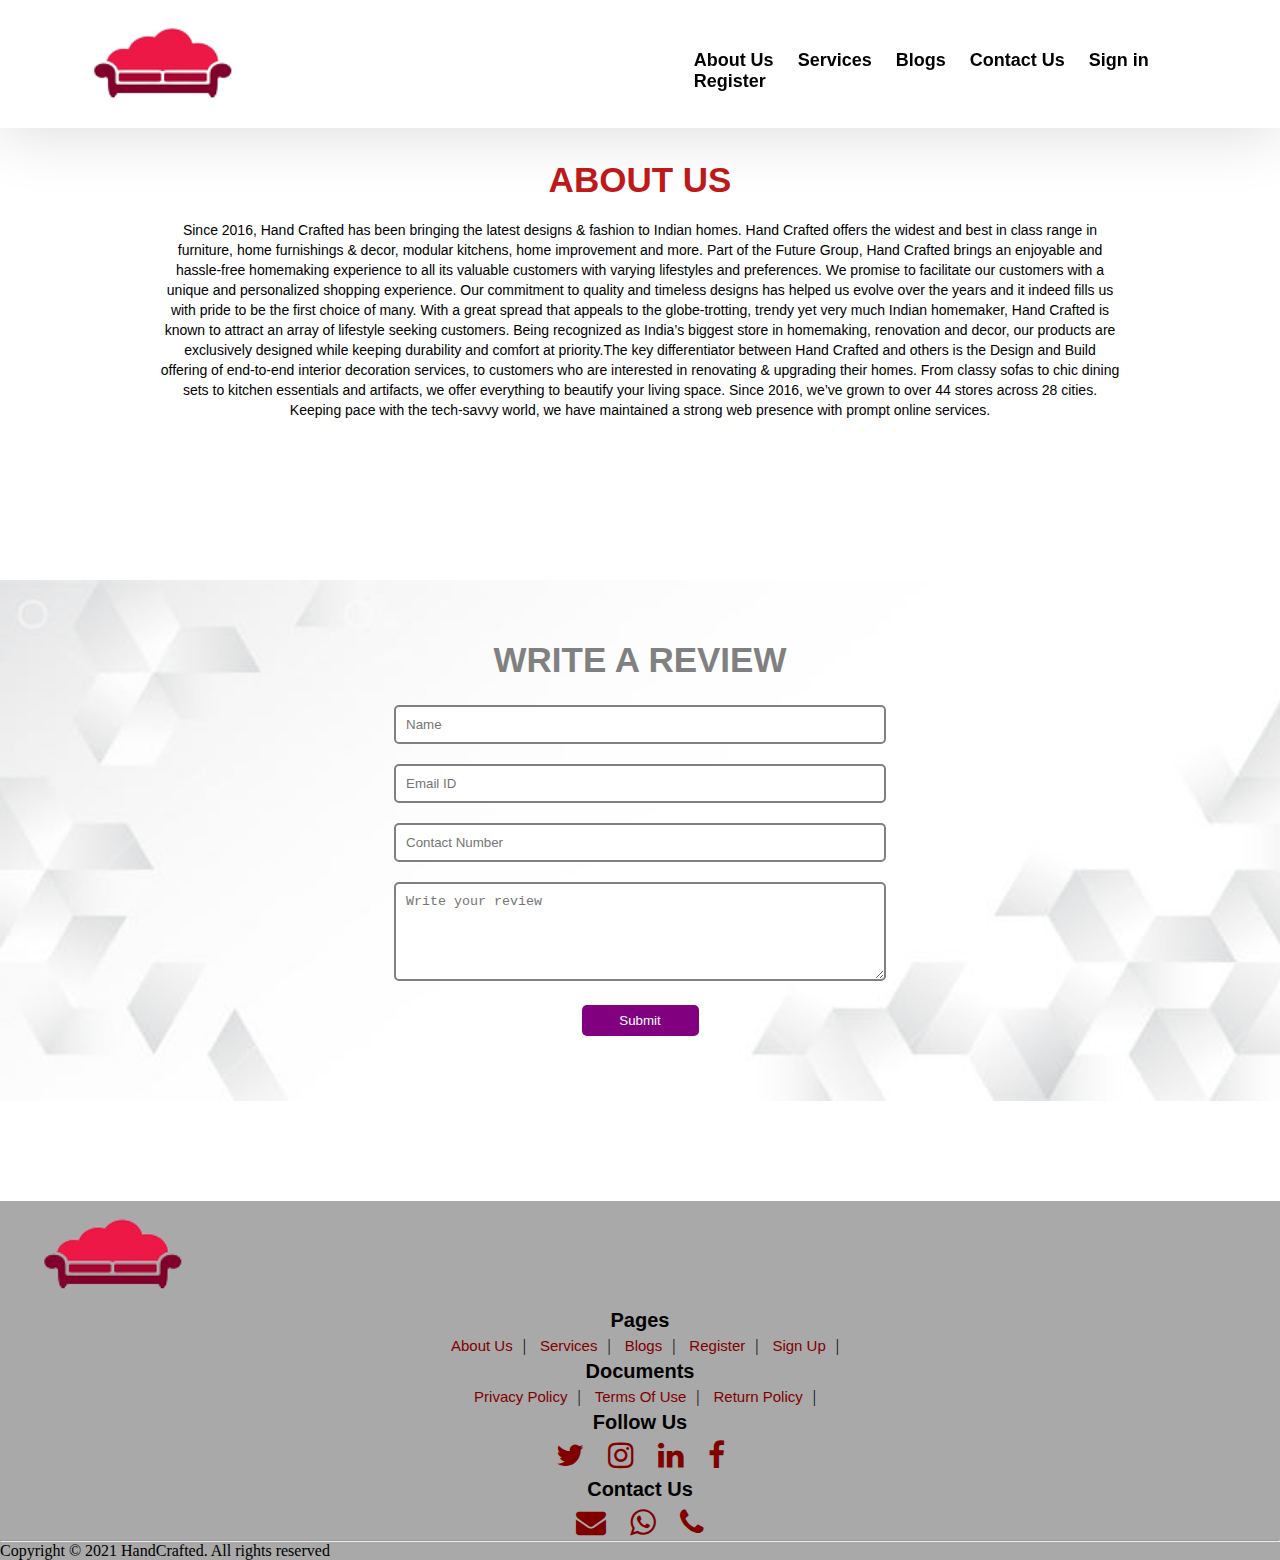
<file: about.html>
<!DOCTYPE html>
<html lang="en">
<head>
    <meta charset="UTF-8">
    <meta http-equiv="X-UA-Compatible" content="IE=edge">
    <meta name="viewport" content="width=device-width, initial-scale=1.0">
    <title>About Us</title>
    <link rel="stylesheet" type="text/css" href="style.css">
    <link rel="stylesheet" type="text/css" href="https://stackpath.bootstrapcdn.com/font-awesome/4.7.0/css/font-awesome.min.css">
</head>
<body>
    <nav class="nav nav_top">
        <div class="logo">
            <a href="index.html"><img src="logo.png.png" alt="1Stop" width="200px"></a>
        </div>
        <div class="nav_side">
            <a href="about.html">About Us</a>
            <a href="service.html">Services</a>
            <a href="blog.html">Blogs</a>
            <a href="contact.html">Contact Us</a>
            <a href="signin.html">Sign in</a>        
            <a href="register.html">Register</a>               <!-- if you leave href empty or '#' then it will stay there -->

        </div>
    </nav>
    <div class="about_us">
        <h2>About Us</h2>
        <div class="about_content">
            <p>Since 2016, Hand Crafted has been bringing the latest designs & fashion to Indian homes. Hand Crafted offers the widest and best in class range in furniture, home furnishings & decor, modular kitchens, home improvement and more. 
                Part of the Future Group, Hand Crafted brings an enjoyable and hassle-free homemaking experience to all its valuable customers with varying lifestyles and preferences. We promise to facilitate our customers with a unique and 
                personalized shopping experience. Our commitment to quality and timeless designs has helped us evolve over the years and it indeed fills us with pride to be the first choice of many.
                With a great spread that appeals to the globe-trotting, trendy yet very much Indian homemaker, Hand Crafted is known to attract an array of lifestyle seeking customers. Being recognized as India’s biggest store in homemaking, 
                renovation and decor, our products are exclusively designed while keeping durability and comfort at priority.The key differentiator between Hand Crafted and others is the Design and Build offering of end-to-end interior decoration 
                services, to customers who are interested in renovating & upgrading their homes.
                From classy sofas to chic dining sets to kitchen essentials and artifacts, we offer everything to beautify your living space. Since 2016, we’ve grown to over 44 stores across 28 cities. Keeping pace with the tech-savvy world, 
                we have maintained a strong web presence with prompt online services.</p>
        </div>
        
    </div>
    <div class="feed">
        <h2>Write a Review</h2>
        <div class="feed_form">
            <form name="submit-googlesheet" method="post">
                <input type="text" name="Name" placeholder="Name"><br>
                <input type="email" name="Email" placeholder="Email ID"><br>
                <input type="number" name="Number" placeholder="Contact Number"><br>
                <textarea rows="5" cols="7" name="Review" placeholder="Write your review"></textarea><br>
                <button type="submit">Submit</button>

            </form>
        </div>
    </div>
    <footer>
        <div class="logo">
            <a href="index.html"><img src="logo.png.png" alt="1Stop" width="200px"></a>
        </div>
        <div class="pages">
            <h3>Pages</h3>
            <a href="">About Us</a>|
            <a href="">Services</a>|
            <a href="">Blogs</a>|
            <a href="">Register</a>|
            <a href="">Sign Up</a>|
        </div>
        <div class="doc">
            <h3>Documents</h3>
            <a href="">Privacy Policy</a>|
            <a href="">Terms Of Use</a>|
            <a href="">Return Policy</a>|
        </div>
        <div class="social">
            <h3>Follow Us</h3>
            <a href="https://twitter.com/" target="_black"><i class="fa fa-twitter" aria-hidden="true"></i></a>
            <a href="https://www.instagram.com/" target="_black"><i class="fa fa-instagram" aria-hidden="true"></i></a>
            <a href="https://www.linkedin.com/company/" target="_black"><i class="fa fa-linkedin" aria-hidden="true"></i></a>
            <a href="https://www.facebook.com/" target="_black"><i class="fa fa-facebook" aria-hidden="true"></i></a>
        </div>
        <div class="contact">
            <h3>Contact Us</h3>
            <a href="mailto: nishivitalkar171@gmail.com" target="_black"><i class="fa fa-envelope" aria-hidden="true"></i></a>
            <a href="https://api.Whatsapp.com/send?phone=919876543210"><i class="fa fa-whatsapp" aria-hidden="true"></i></a>
            <a href="tel: +919876543210"><i class="fa fa-phone" aria-hidden="true"></i></a>
        </div>
        <hr>
        <p>Copyright &copy; 2021 HandCrafted. All rights reserved</p>
    </footer>
    <!-- jQuery (necessary for Bootstrap's JavaScript plugins) -->
<script src="https://code.jquery.com/jquery-1.12.4.min.js" integrity="sha384-nvAa0+6Qg9clwYCGGPpDQLVpLNn0fRaROjHqs13t4Ggj3Ez50XnGQqc/r8MhnRDZ" crossorigin="anonymous"></script>    
<!-- Latest compiled and minified JavaScript -->
<script src="https://stackpath.bootstrapcdn.com/bootstrap/3.4.1/js/bootstrap.min.js" integrity="sha384-aJ21OjlMXNL5UyIl/XNwTMqvzeRMZH2w8c5cRVpzpU8Y5bApTppSuUkhZXN0VxHd" crossorigin="anonymous"></script>    
<script type="text/javascript">
    const scriptURL = 'https://script.google.com/macros/s/AKfycbyg1J-l9UeNMuNPXFY_o4uhpZoklZ-MwUDikd-ipgzH1aN4aTgK_vwEYLWlDzxQIYg/exec'
    const form = document.forms['submit-googlesheet']

    form.addEventListener('submit',e => {
        e.preventDefault()
        fetch(scriptURL, { method: 'POST', body: new FormData(form)})
        .then(response => alert("Thanks for Contacting us...! We Will Contact You Soon..."))
        .catch(error => console.error('Error!', error.message))
    })
</script>
    
</body>
</html>
</file>
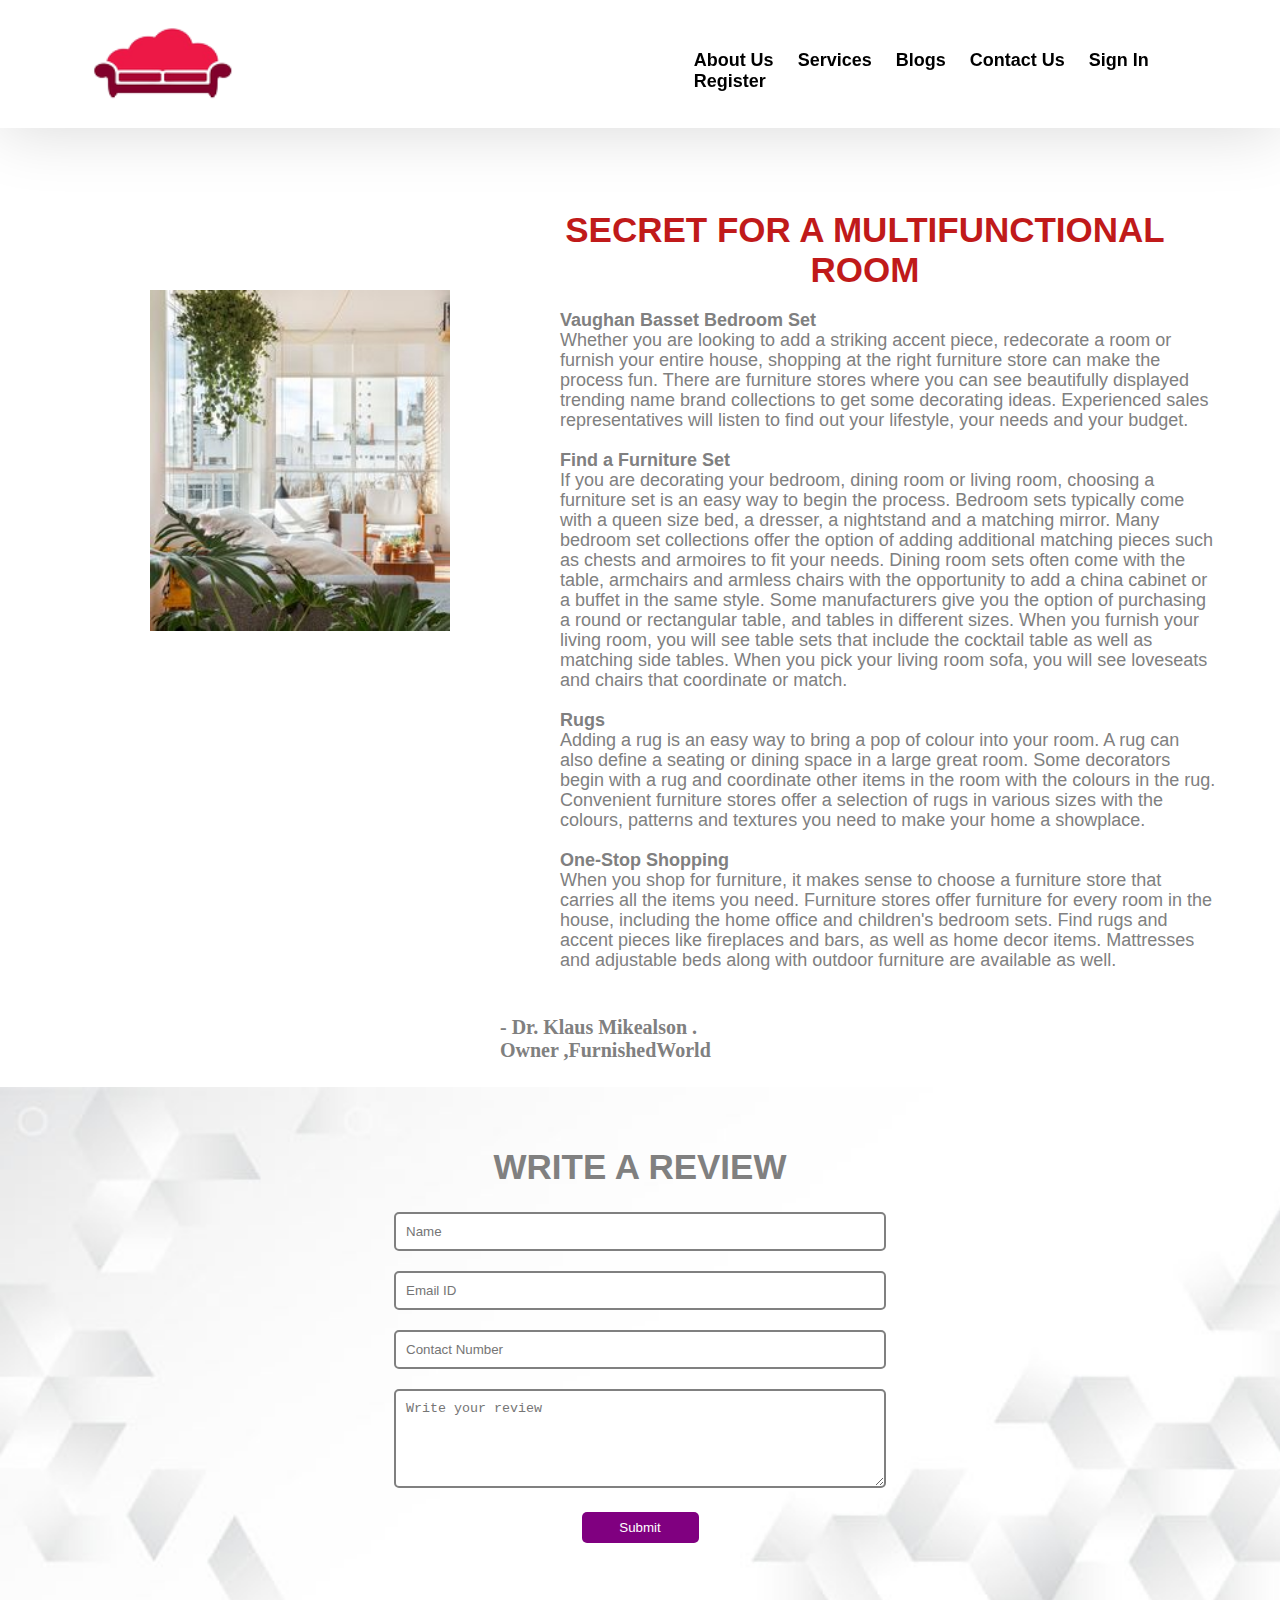
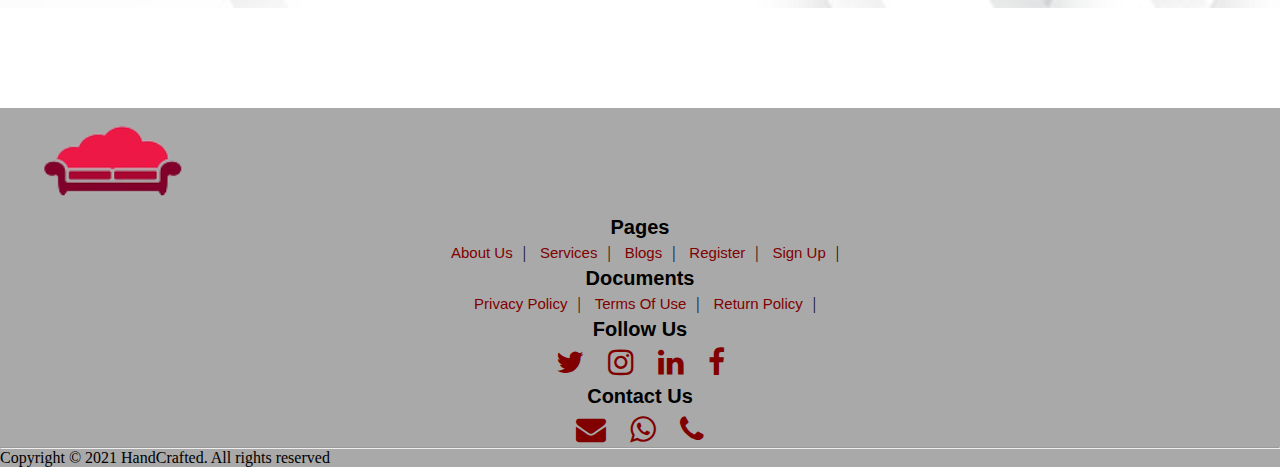
<file: blog.html>
<!DOCTYPE html>
<html lang="en">
<head>
    <meta charset="UTF-8">
    <meta http-equiv="X-UA-Compatible" content="IE=edge">
    <meta name="viewport" content="width=device-width, initial-scale=1.0">
    <title>Blogs</title>
    <link rel="stylesheet" type="text/css" href="style.css">
    <link rel="stylesheet" type="text/css" href="https://stackpath.bootstrapcdn.com/font-awesome/4.7.0/css/font-awesome.min.css">
</head>
<body>
    <nav class="nav nav_top">
        <div class="logo">
            <a href="index.html"><img src="logo.png.png" alt="1Stop" width="200px"></a>
        </div>
        <div class="nav_side">
            <a href="about.html">About Us</a>
            <a href="service.html">Services</a>
            <a href="blog.html">Blogs</a>
            <a href="contact.html">Contact Us</a>
            <a href="signin.html">Sign In</a>  
            <a href="register.html">Register</a>                   <!-- if you leave href empty or '#' then it will stay there -->

        </div>
    </nav>
<div class="blog_container">
    <div class="blog_img">
        <img src="blog.jpeg" alt="">
    </div>
    <div class="blog_content">
        <h2> Secret for a Multifunctional Room</h2>
        <p> <b>Vaughan Basset Bedroom Set</b> <br>
            Whether you are looking to add a striking accent piece, redecorate a room or furnish your entire house, shopping at the right furniture store can make the process fun. There are furniture stores where you can see beautifully 
            displayed trending name brand collections to get some decorating ideas. Experienced sales representatives will listen to find out your lifestyle, your needs and your budget. 
            </p>
            <p><b>Find a Furniture Set</b><br>
                If you are decorating your bedroom, dining room or living room, choosing a furniture set is an easy way to begin the process. Bedroom sets typically come with a queen size bed, a dresser, a nightstand and a matching mirror. 
            Many bedroom set collections offer the option of adding additional matching pieces such as chests and armoires to fit your needs. Dining room sets often come with the table, armchairs and armless chairs with the opportunity 
            to add a china cabinet or a buffet in the same style. Some manufacturers give you the option of purchasing a round or rectangular table, and tables in different sizes.
            When you furnish your living room, you will see table sets that include the cocktail table as well as matching side tables. When you pick your living room sofa, you will see loveseats and chairs that coordinate or match. </p>
            <p><b> Rugs </b><br>
                Adding a rug is an easy way to bring a pop of colour into your room. A rug can also define a seating or dining space in a large great room. Some decorators begin with a rug and coordinate other items in the room with the colours in the 
                rug. Convenient furniture stores offer a selection of rugs in various sizes with the colours, patterns and textures you need to make your home a showplace.</p>
                <p><b> One-Stop Shopping </b><br>
                    When you shop for furniture, it makes sense to choose a furniture store that carries all the items you need. Furniture stores  offer furniture for every room in the house, including the home office and children's bedroom sets. Find 
                    rugs and accent pieces like fireplaces and bars, as well as home decor items. Mattresses and adjustable beds along with outdoor furniture are available as well.</p>
                    <br><br>
                    <span class="byname"><b>- Dr. Klaus Mikealson .<br>Owner ,FurnishedWorld  </b></span>
    </div>
</div>

    <div class="feed">
        <h2>Write a Review</h2>
        <div class="feed_form">
            <form name="submit-googlesheet" method="post">
                <input type="text" name="Name" placeholder="Name"><br>
                <input type="email" name="Email" placeholder="Email ID"><br>
                <input type="number" name="Number" placeholder="Contact Number"><br>
                <textarea rows="5" cols="7" name="Review" placeholder="Write your review"></textarea><br>
                <button type="submit">Submit</button>

            </form>
        </div>
    </div>
    <footer>
    <div class="logo">
        <a href="index.html"><img src="logo.png.png" alt="1Stop" width="200px"></a>
    </div>
    <div class="pages">
        <h3>Pages</h3>
        <a href="">About Us</a>|
        <a href="">Services</a>|
        <a href="">Blogs</a>|
        <a href="">Register</a>|
        <a href="">Sign Up</a>|
    </div>
    <div class="doc">
        <h3>Documents</h3>
        <a href="">Privacy Policy</a>|
        <a href="">Terms Of Use</a>|
        <a href="">Return Policy</a>|
    </div>
    <div class="social">
        <h3>Follow Us</h3>
        <a href="https://twitter.com/" target="_black"><i class="fa fa-twitter" aria-hidden="true"></i></a>
        <a href="https://www.instagram.com/" target="_black"><i class="fa fa-instagram" aria-hidden="true"></i></a>
        <a href="https://www.linkedin.com/" target="_black"><i class="fa fa-linkedin" aria-hidden="true"></i></a>
        <a href="https://www.facebook.com/" target="_black"><i class="fa fa-facebook" aria-hidden="true"></i></a>
    </div>
    <div class="contact">
        <h3>Contact Us</h3>
        <a href="mailto: nishivitalkar171@gmail.com" target="_black"><i class="fa fa-envelope" aria-hidden="true"></i></a>
        <a href="https://api.Whatsapp.com/send?phone=919876543210"><i class="fa fa-whatsapp" aria-hidden="true"></i></a>
        <a href="tel: +919876543210"><i class="fa fa-phone" aria-hidden="true"></i></a>
    </div>
    <hr>
    <p>Copyright &copy; 2021 HandCrafted. All rights reserved</p>
</footer>
    <!-- jQuery (necessary for Bootstrap's JavaScript plugins) -->
<script src="https://code.jquery.com/jquery-1.12.4.min.js" integrity="sha384-nvAa0+6Qg9clwYCGGPpDQLVpLNn0fRaROjHqs13t4Ggj3Ez50XnGQqc/r8MhnRDZ" crossorigin="anonymous"></script>    
<!-- Latest compiled and minified JavaScript -->
<script src="https://stackpath.bootstrapcdn.com/bootstrap/3.4.1/js/bootstrap.min.js" integrity="sha384-aJ21OjlMXNL5UyIl/XNwTMqvzeRMZH2w8c5cRVpzpU8Y5bApTppSuUkhZXN0VxHd" crossorigin="anonymous"></script>    
<script type="text/javascript">
    const scriptURL = 'https://script.google.com/macros/s/AKfycbyg1J-l9UeNMuNPXFY_o4uhpZoklZ-MwUDikd-ipgzH1aN4aTgK_vwEYLWlDzxQIYg/exec'
    const form = document.forms['submit-googlesheet']

    form.addEventListener('submit',e => {
        e.preventDefault()
        fetch(scriptURL, { method: 'POST', body: new FormData(form)})
        .then(response => alert("Thanks for Contacting us...! We Will Contact You Soon..."))
        .catch(error => console.error('Error!', error.message))
    })
</script>
    
</body>
</html>
</file>
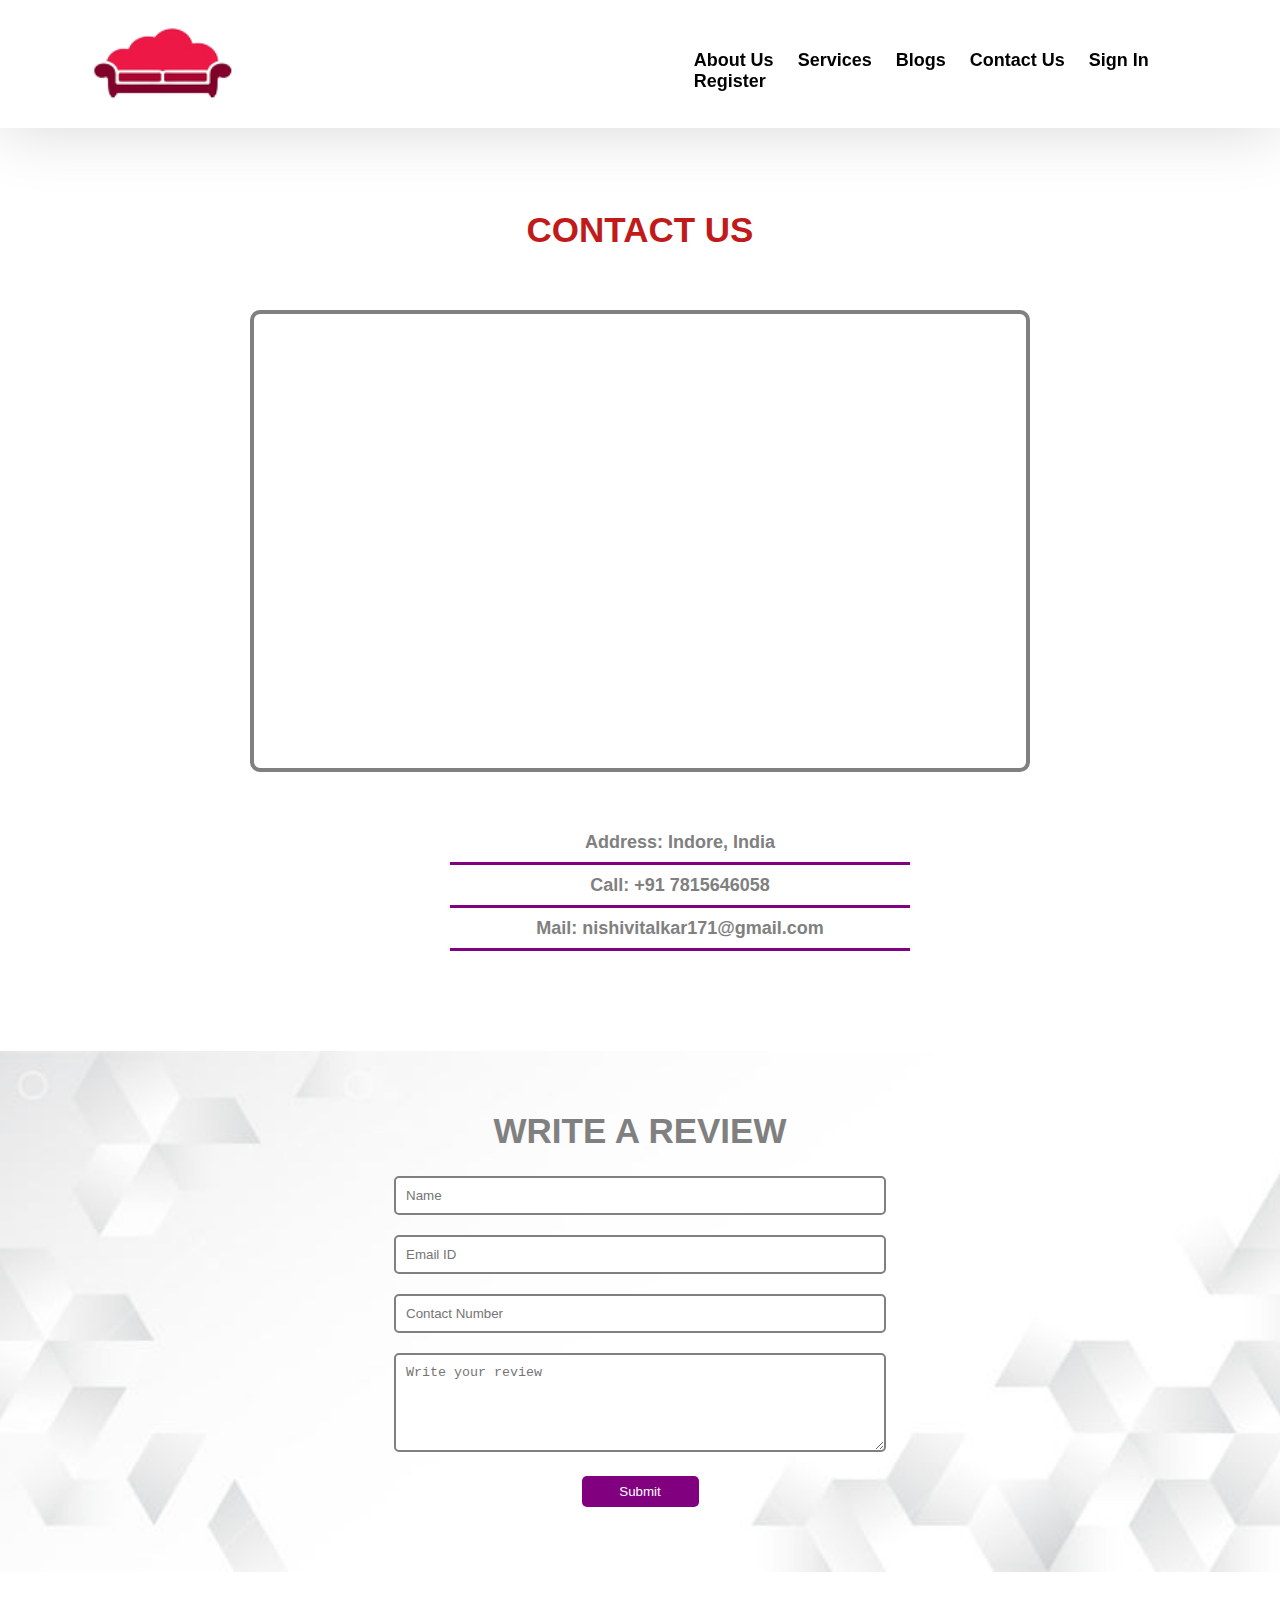
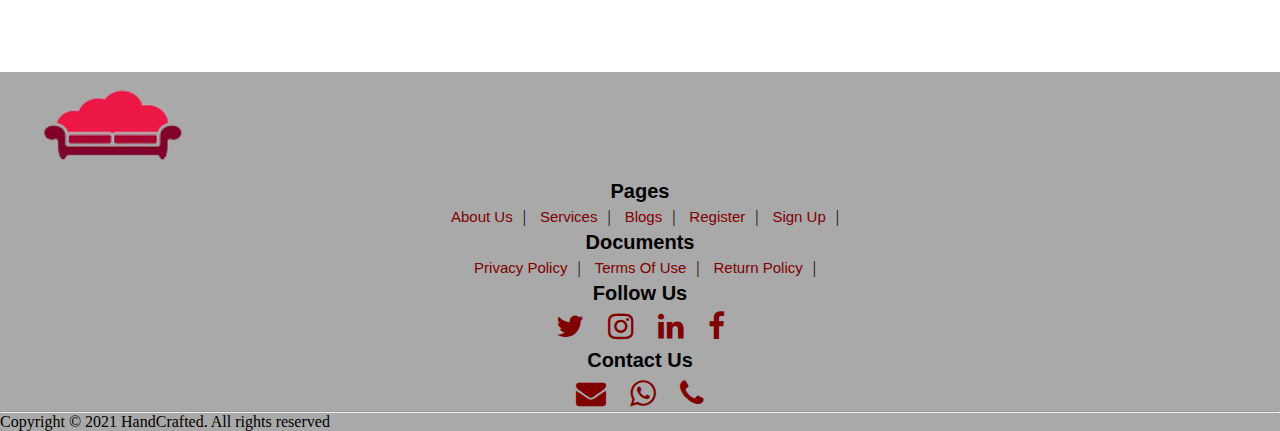
<file: contact.html>
<!DOCTYPE html>
<html lang="en">
<head>
    <meta charset="UTF-8">
    <meta http-equiv="X-UA-Compatible" content="IE=edge">
    <meta name="viewport" content="width=device-width, initial-scale=1.0">
    <title>Contact Us</title>
    <link rel="stylesheet" type="text/css" href="style.css">
    <link rel="stylesheet" type="text/css" href="https://stackpath.bootstrapcdn.com/font-awesome/4.7.0/css/font-awesome.min.css">
</head>
<body>
    <nav class="nav nav_top">
        <div class="logo">
            <a href="index.html"><img src="logo.png.png" alt="1Stop" width="200px"></a>
        </div>
        <div class="nav_side">
            <a href="about.html">About Us</a>
            <a href="service.html">Services</a>
            <a href="blog.html">Blogs</a>
            <a href="contact.html">Contact Us</a>
            <a href="signin.html">Sign In</a>  
            <a href="register.html">Register</a>                    <!-- if you leave href empty or '#' then it will stay there -->

        </div>
    </nav>

    <div class="contact_container">
        <h2>Contact Us</h2>
        <div class="location">
            <iframe src="https://www.google.com/maps/embed?pb=!1m18!1m12!1m3!1d3681.1274988816713!2d75.8696738149616!3d22.68629713512441!2m3!1f0!2f0!3f0!3m2!1i1024!2i768!4f13.1!3m3!1m2!1s0x3962fde8566a3b65%3A0x5ce04a9c3b185ded!2sAtulya%20IT%20Park!5e0!3m2!1sen!2sin!4v1641730307135!5m2!1sen!2sin" width="100%" height="450" style="border:0;" allowfullscreen="" loading="lazy"></iframe>
        </div>
        <div class="contact_content">
            <p><b>Address: Indore, India</b></p>
            <p><b>Call: +91 7815646058</b></p>
            <p><b>Mail: nishivitalkar171@gmail.com</b></p>
            
        </div>
    </div>

    <div class="feed">
        <h2>Write a Review</h2>
        <div class="feed_form">
            <form name="submit-googlesheet" method="post">
                <input type="text" name="Name" placeholder="Name"><br>
                <input type="email" name="Email" placeholder="Email ID"><br>
                <input type="number" name="Number" placeholder="Contact Number"><br>
                <textarea rows="5" cols="7" name="Review" placeholder="Write your review"></textarea><br>
                <button type="submit">Submit</button>

            </form>
        </div>
    </div>
    <footer>
    <div class="logo">
        <a href="index.html"><img src="logo.png.png" alt="1Stop" width="200px"></a>
    </div>
    <div class="pages">
        <h3>Pages</h3>
        <a href="">About Us</a>|
        <a href="">Services</a>|
        <a href="">Blogs</a>|
        <a href="">Register</a>|
        <a href="">Sign Up</a>|
    </div>
    <div class="doc">
        <h3>Documents</h3>
        <a href="">Privacy Policy</a>|
        <a href="">Terms Of Use</a>|
        <a href="">Return Policy</a>|
    </div>
    <div class="social">
        <h3>Follow Us</h3>
        <a href="https://twitter.com/" target="_black"><i class="fa fa-twitter" aria-hidden="true"></i></a>
        <a href="https://www.instagram.com/" target="_black"><i class="fa fa-instagram" aria-hidden="true"></i></a>
        <a href="https://www.linkedin.com/" target="_black"><i class="fa fa-linkedin" aria-hidden="true"></i></a>
        <a href="https://www.facebook.com/" target="_black"><i class="fa fa-facebook" aria-hidden="true"></i></a>
    </div>
    <div class="contact">
        <h3>Contact Us</h3>
        <a href="mailto: nishivitalkar171@gmail.com" target="_black"><i class="fa fa-envelope" aria-hidden="true"></i></a>
        <a href="https://api.Whatsapp.com/send?phone=919876543210"><i class="fa fa-whatsapp" aria-hidden="true"></i></a>
        <a href="tel: +919876543210"><i class="fa fa-phone" aria-hidden="true"></i></a>
    </div>
    <hr>
    <p>Copyright &copy; 2021 HandCrafted. All rights reserved</p>
</footer>
    <!-- jQuery (necessary for Bootstrap's JavaScript plugins) -->
<script src="https://code.jquery.com/jquery-1.12.4.min.js" integrity="sha384-nvAa0+6Qg9clwYCGGPpDQLVpLNn0fRaROjHqs13t4Ggj3Ez50XnGQqc/r8MhnRDZ" crossorigin="anonymous"></script>    
<!-- Latest compiled and minified JavaScript -->
<script src="https://stackpath.bootstrapcdn.com/bootstrap/3.4.1/js/bootstrap.min.js" integrity="sha384-aJ21OjlMXNL5UyIl/XNwTMqvzeRMZH2w8c5cRVpzpU8Y5bApTppSuUkhZXN0VxHd" crossorigin="anonymous"></script>    
<script type="text/javascript">
    const scriptURL = 'https://script.google.com/macros/s/AKfycbyg1J-l9UeNMuNPXFY_o4uhpZoklZ-MwUDikd-ipgzH1aN4aTgK_vwEYLWlDzxQIYg/exec'
    const form = document.forms['submit-googlesheet']

    form.addEventListener('submit',e => {
        e.preventDefault()
        fetch(scriptURL, { method: 'POST', body: new FormData(form)})
        .then(response => alert("Thanks for Contacting us...! We Will Contact You Soon..."))
        .catch(error => console.error('Error!', error.message))
    })
</script>
    
</body>
</html>
</file>
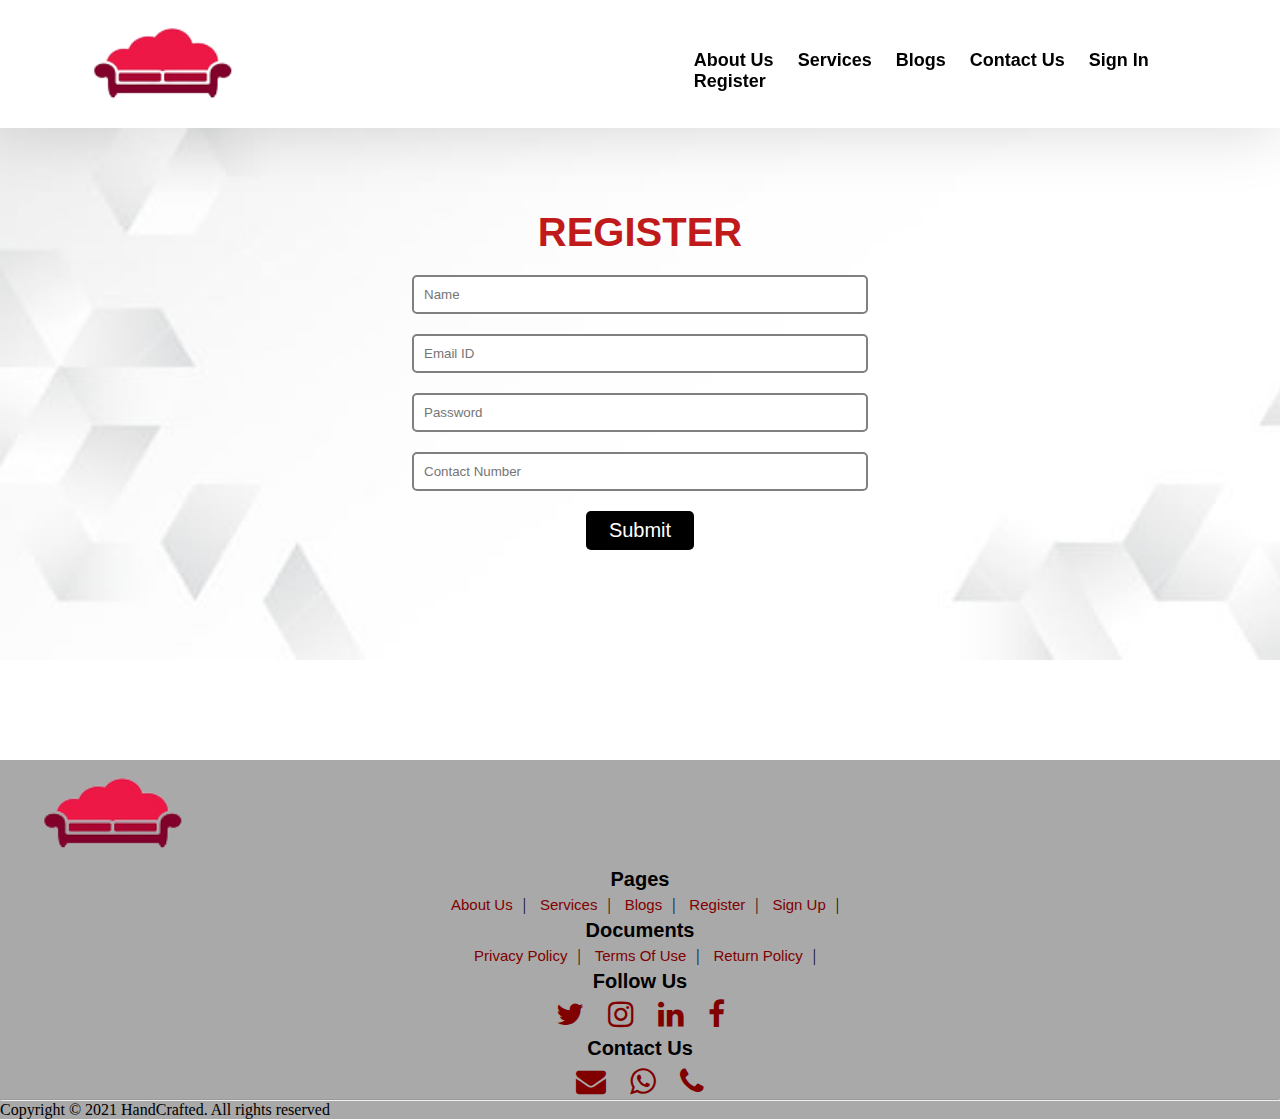
<file: register.html>
<!DOCTYPE html>
<html lang="en">
<head>
    <meta charset="UTF-8">
    <meta http-equiv="X-UA-Compatible" content="IE=edge">
    <meta name="viewport" content="width=device-width, initial-scale=1.0">
    <title>Contact Us</title>
    <link rel="stylesheet" type="text/css" href="style.css">
    <link rel="stylesheet" type="text/css" href="https://stackpath.bootstrapcdn.com/font-awesome/4.7.0/css/font-awesome.min.css">
</head>
<body>
    <nav class="nav nav_top">
        <div class="logo">
            <a href="index.html"><img src="logo.png.png" alt="1Stop" width="200px"></a>
        </div>
        <div class="nav_side">
            <a href="about.html">About Us</a>
            <a href="service.html">Services</a>
            <a href="blog.html">Blogs</a>
            <a href="contact.html">Contact Us</a>
            <a href="signin.html">Sign In</a>  
            <a href="register.html">Register</a>                   <!-- if you leave href empty or '#' then it will stay there -->

        </div>
    </nav>
    <div class="register">
        <h2>Register</h2>
        <div class="register_form">
            <form name="submit-googlesheet" method="post">
                <input type="text" name="Name" placeholder="Name"><br>
                <input type="email" name="Email" placeholder="Email ID"><br>
                <input type="text" name="Password" placeholder="Password"><br>
                <input type="number" name="Number" placeholder="Contact Number"><br>
                <button type="submit">Submit</button>

            </form>
        </div>
    </div>

    
        <footer>
        <div class="logo">
            <a href="index.html"><img src="logo.png.png" alt="1Stop" width="200px"></a>
        </div>
        <div class="pages">
            <h3>Pages</h3>
            <a href="">About Us</a>|
            <a href="">Services</a>|
            <a href="">Blogs</a>|
            <a href="">Register</a>|
            <a href="">Sign Up</a>|
        </div>
        <div class="doc">
            <h3>Documents</h3>
            <a href="">Privacy Policy</a>|
            <a href="">Terms Of Use</a>|
            <a href="">Return Policy</a>|
        </div>
        <div class="social">
            <h3>Follow Us</h3>
            <a href="https://twitter.com/" target="_black"><i class="fa fa-twitter" aria-hidden="true"></i></a>
            <a href="https://www.instagram.com/" target="_black"><i class="fa fa-instagram" aria-hidden="true"></i></a>
            <a href="https://www.linkedin.com/" target="_black"><i class="fa fa-linkedin" aria-hidden="true"></i></a>
            <a href="https://www.facebook.com/" target="_black"><i class="fa fa-facebook" aria-hidden="true"></i></a>
        </div>
        <div class="contact">
            <h3>Contact Us</h3>
            <a href="mailto: nishivitalkar171@gmail.com" target="_black"><i class="fa fa-envelope" aria-hidden="true"></i></a>
            <a href="https://api.Whatsapp.com/send?phone=919876543210"><i class="fa fa-whatsapp" aria-hidden="true"></i></a>
            <a href="tel: +919876543210"><i class="fa fa-phone" aria-hidden="true"></i></a>
        </div>
        <hr>
        <p>Copyright &copy; 2021 HandCrafted. All rights reserved</p>
    </footer>
        <!-- jQuery (necessary for Bootstrap's JavaScript plugins) -->
    <script src="https://code.jquery.com/jquery-1.12.4.min.js" integrity="sha384-nvAa0+6Qg9clwYCGGPpDQLVpLNn0fRaROjHqs13t4Ggj3Ez50XnGQqc/r8MhnRDZ" crossorigin="anonymous"></script>    
    <!-- Latest compiled and minified JavaScript -->
    <script src="https://stackpath.bootstrapcdn.com/bootstrap/3.4.1/js/bootstrap.min.js" integrity="sha384-aJ21OjlMXNL5UyIl/XNwTMqvzeRMZH2w8c5cRVpzpU8Y5bApTppSuUkhZXN0VxHd" crossorigin="anonymous"></script>    
    <script type="text/javascript">
        const scriptURL = 'https://script.google.com/macros/s/AKfycbyg1J-l9UeNMuNPXFY_o4uhpZoklZ-MwUDikd-ipgzH1aN4aTgK_vwEYLWlDzxQIYg/exec'
        const form = document.forms['submit-googlesheet']
    
        form.addEventListener('submit',e => {
            e.preventDefault()
            fetch(scriptURL, { method: 'POST', body: new FormData(form)})
            .then(response => alert("Thanks for Contacting us...! We Will Contact You Soon..."))
            .catch(error => console.error('Error!', error.message))
        })
    </script>
        
    </body>
    </html>
</file>
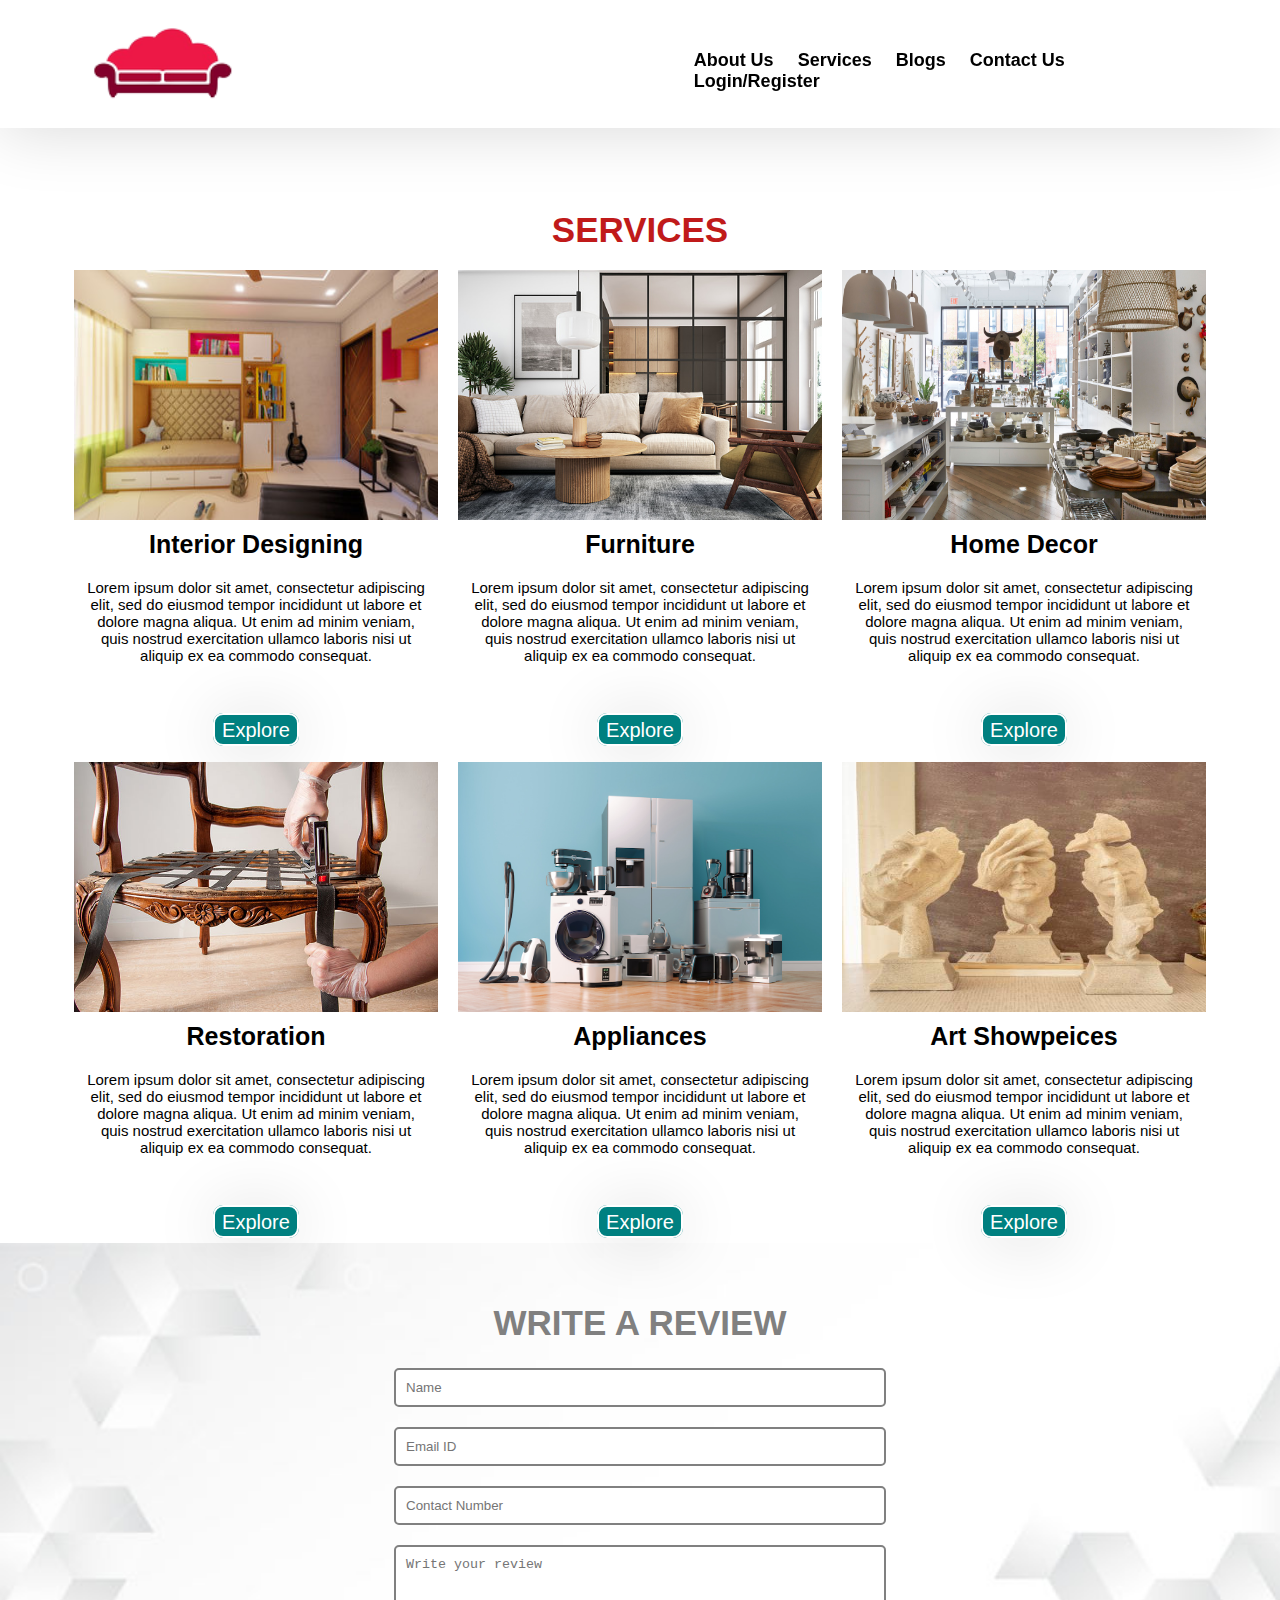
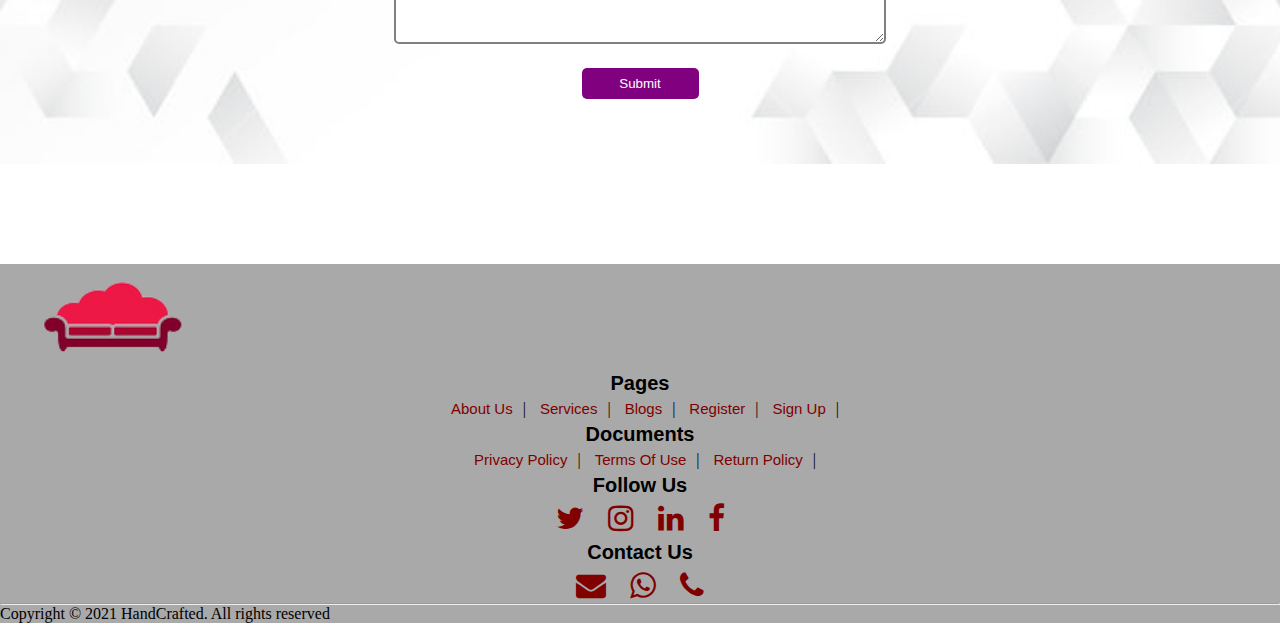
<file: service.html>
<!DOCTYPE html>
<html lang="en">
<head>
    <meta charset="UTF-8">
    <meta http-equiv="X-UA-Compatible" content="IE=edge">
    <meta name="viewport" content="width=device-width, initial-scale=1.0">
    <title>Services</title>
    <link rel="stylesheet" type="text/css" href="style.css">
    <link rel="stylesheet" type="text/css" href="https://stackpath.bootstrapcdn.com/font-awesome/4.7.0/css/font-awesome.min.css">
</head>
<body>
    <nav class="nav nav_top">
        <div class="logo">
            <a href="index.html"><img src="logo.png.png" alt="1Stop" width="200px"></a>
        </div>
        <div class="nav_side">
            <a href="about.html">About Us</a>
            <a href="service.html">Services</a>
            <a href="blog.html">Blogs</a>
            <a href="contact.html">Contact Us</a>
            <a href="#">Login/Register</a>                    <!-- if you leave href empty or '#' then it will stay there -->

        </div>
    </nav>

    <div class="services">
        <h2>Services</h2>
        <div class="product_container">
            <div class="item">
                <div class="item_img">
                    <img src="intdes.jpg" alt="SOFA">
                </div>
                <div class="item_content">
                    <h3>Interior Designing</h3>
                    <p>Lorem ipsum dolor sit amet, consectetur adipiscing elit, sed do eiusmod tempor incididunt ut labore et dolore magna aliqua. Ut enim ad minim veniam, quis nostrud exercitation
                        ullamco laboris nisi ut aliquip ex ea commodo consequat.</p>
                    <a href="">Explore</a>
                </div>
            </div>

            <div class="item">
                <div class="item_img">
                    <img src="frnt.jpg" alt="matress">
                </div>
                <div class="item_content">
                    <h3>Furniture</h3>
                    <p>Lorem ipsum dolor sit amet, consectetur adipiscing elit, sed do eiusmod tempor incididunt ut labore et dolore magna aliqua. Ut enim ad minim veniam, quis nostrud exercitation
                        ullamco laboris nisi ut aliquip ex ea commodo consequat. </p>
                    <a href="">Explore</a>
                </div>
            </div>

            <div class="item">
                <div class="item_img">
                    <img src="homedecor.jpg" alt="chair">
                </div>
                <div class="item_content">
                    <h3>Home Decor</h3>
                    <p>Lorem ipsum dolor sit amet, consectetur adipiscing elit, sed do eiusmod tempor incididunt ut labore et dolore magna aliqua. Ut enim ad minim veniam, quis nostrud exercitation
                        ullamco laboris nisi ut aliquip ex ea commodo consequat. </p>
                    <a href="">Explore</a>
                </div>
            </div>
        </div>
        <div class="product_container">
            <div class="item">
                <div class="item_img">
                    <img src="restor.jpg" alt="SOFA">
                </div>
                <div class="item_content">
                    <h3>Restoration</h3>
                    <p>Lorem ipsum dolor sit amet, consectetur adipiscing elit, sed do eiusmod tempor incididunt ut labore et dolore magna aliqua. Ut enim ad minim veniam, quis nostrud exercitation
                        ullamco laboris nisi ut aliquip ex ea commodo consequat.</p>
                    <a href="">Explore</a>
                </div>
            </div>

            <div class="item">
                <div class="item_img">
                    <img src="appliances.jpeg" alt="matress">
                </div>
                <div class="item_content">
                    <h3>Appliances</h3>
                    <p>Lorem ipsum dolor sit amet, consectetur adipiscing elit, sed do eiusmod tempor incididunt ut labore et dolore magna aliqua. Ut enim ad minim veniam, quis nostrud exercitation
                        ullamco laboris nisi ut aliquip ex ea commodo consequat. </p>
                    <a href="">Explore</a>
                </div>
            </div>

            <div class="item">
                <div class="item_img">
                    <img src="art.jpeg" alt="chair">
                </div>
                <div class="item_content">
                    <h3>Art Showpeices</h3>
                    <p>Lorem ipsum dolor sit amet, consectetur adipiscing elit, sed do eiusmod tempor incididunt ut labore et dolore magna aliqua. Ut enim ad minim veniam, quis nostrud exercitation
                        ullamco laboris nisi ut aliquip ex ea commodo consequat. </p>
                    <a href="">Explore</a>
                </div>
            </div>
        </div>
        
    </div>
    <div class="feed">
        <h2>Write a Review</h2>
        <div class="feed_form">
            <form name="submit-googlesheet" method="post">
                <input type="text" name="Name" placeholder="Name"><br>
                <input type="email" name="Email" placeholder="Email ID"><br>
                <input type="number" name="Number" placeholder="Contact Number"><br>
                <textarea rows="5" cols="7" name="Review" placeholder="Write your review"></textarea><br>
                <button type="submit">Submit</button>

            </form>
        </div>
    </div>
    <footer>
    <div class="logo">
        <a href="index.html"><img src="logo.png.png" alt="1Stop" width="200px"></a>
    </div>
    <div class="pages">
        <h3>Pages</h3>
        <a href="">About Us</a>|
        <a href="">Services</a>|
        <a href="">Blogs</a>|
        <a href="">Register</a>|
        <a href="">Sign Up</a>|
    </div>
    <div class="doc">
        <h3>Documents</h3>
        <a href="">Privacy Policy</a>|
        <a href="">Terms Of Use</a>|
        <a href="">Return Policy</a>|
    </div>
    <div class="social">
        <h3>Follow Us</h3>
        <a href="https://twitter.com/" target="_black"><i class="fa fa-twitter" aria-hidden="true"></i></a>
        <a href="https://www.instagram.com/" target="_black"><i class="fa fa-instagram" aria-hidden="true"></i></a>
        <a href="https://www.linkedin.com/" target="_black"><i class="fa fa-linkedin" aria-hidden="true"></i></a>
        <a href="https://www.facebook.com/" target="_black"><i class="fa fa-facebook" aria-hidden="true"></i></a>
    </div>
    <div class="contact">
        <h3>Contact Us</h3>
        <a href="mailto: nishivitalkar171@gmail.com" target="_black"><i class="fa fa-envelope" aria-hidden="true"></i></a>
        <a href="https://api.Whatsapp.com/send?phone=919876543210"><i class="fa fa-whatsapp" aria-hidden="true"></i></a>
        <a href="tel: +919876543210"><i class="fa fa-phone" aria-hidden="true"></i></a>
    </div>
    <hr>
    <p>Copyright &copy; 2021 HandCrafted. All rights reserved</p>
</footer>
    <!-- jQuery (necessary for Bootstrap's JavaScript plugins) -->
<script src="https://code.jquery.com/jquery-1.12.4.min.js" integrity="sha384-nvAa0+6Qg9clwYCGGPpDQLVpLNn0fRaROjHqs13t4Ggj3Ez50XnGQqc/r8MhnRDZ" crossorigin="anonymous"></script>    
<!-- Latest compiled and minified JavaScript -->
<script src="https://stackpath.bootstrapcdn.com/bootstrap/3.4.1/js/bootstrap.min.js" integrity="sha384-aJ21OjlMXNL5UyIl/XNwTMqvzeRMZH2w8c5cRVpzpU8Y5bApTppSuUkhZXN0VxHd" crossorigin="anonymous"></script>    
<script type="text/javascript">
    const scriptURL = 'https://script.google.com/macros/s/AKfycbyg1J-l9UeNMuNPXFY_o4uhpZoklZ-MwUDikd-ipgzH1aN4aTgK_vwEYLWlDzxQIYg/exec'
    const form = document.forms['submit-googlesheet']

    form.addEventListener('submit',e => {
        e.preventDefault()
        fetch(scriptURL, { method: 'POST', body: new FormData(form)})
        .then(response => alert("Thanks for Contacting us...! We Will Contact You Soon..."))
        .catch(error => console.error('Error!', error.message))
    })
</script>
    
</body>
</html>
</file>
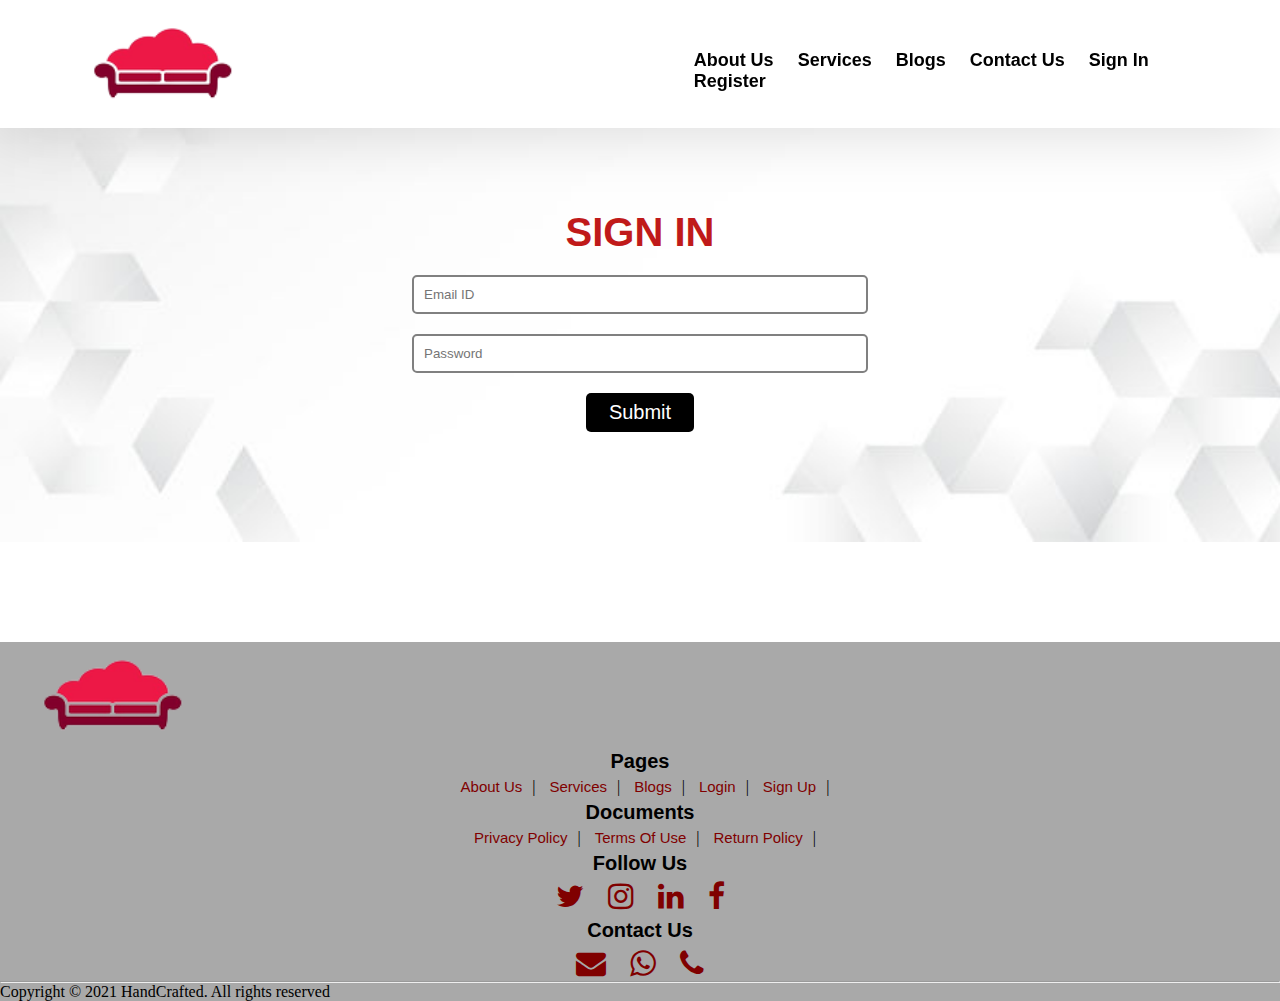
<file: signin.html>
<!DOCTYPE html>
<html lang="en">
<head>
    <meta charset="UTF-8">
    <meta http-equiv="X-UA-Compatible" content="IE=edge">
    <meta name="viewport" content="width=device-width, initial-scale=1.0">
    <title>Contact Us</title>
    <link rel="stylesheet" type="text/css" href="style.css">
    <link rel="stylesheet" type="text/css" href="https://stackpath.bootstrapcdn.com/font-awesome/4.7.0/css/font-awesome.min.css">
</head>
<body>
    <nav class="nav nav_top">
        <div class="logo">
            <a href="index.html"><img src="logo.png.png" alt="1Stop" width="200px"></a>
        </div>
        <div class="nav_side">
            <a href="about.html">About Us</a>
            <a href="service.html">Services</a>
            <a href="blog.html">Blogs</a>
            <a href="contact.html">Contact Us</a>
            <a href="signin.html">Sign In</a>  
            <a href="register.html">Register</a>                    <!-- if you leave href empty or '#' then it will stay there -->

        </div>
    </nav>

    <div class="signin">
        <h2>Sign In</h2>
        <div class="signIn_form">
            <form name="submit-googlesheet" method="post">
                <input type="email" name="Email" placeholder="Email ID"><br>
                <input type="text" name="Password" placeholder="Password"><br>
                <button type="submit">Submit</button>

            </form>
        </div>
    </div>

    <footer>
        <div class="logo">
            <a href="index.html"><img src="logo.png.png" alt="1Stop" width="200px"></a>
        </div>
        <div class="pages">
            <h3>Pages</h3>
            <a href="">About Us</a>|
            <a href="">Services</a>|
            <a href="">Blogs</a>|
            <a href="">Login</a>|
            <a href="">Sign Up</a>|
        </div>
        <div class="doc">
            <h3>Documents</h3>
            <a href="">Privacy Policy</a>|
            <a href="">Terms Of Use</a>|
            <a href="">Return Policy</a>|
        </div>
        <div class="social">
            <h3>Follow Us</h3>
            <a href="https://twitter.com/" target="_black"><i class="fa fa-twitter" aria-hidden="true"></i></a>
            <a href="https://www.instagram.com/" target="_black"><i class="fa fa-instagram" aria-hidden="true"></i></a>
            <a href="https://www.linkedin.com/" target="_black"><i class="fa fa-linkedin" aria-hidden="true"></i></a>
            <a href="https://www.facebook.com/" target="_black"><i class="fa fa-facebook" aria-hidden="true"></i></a>
        </div>
        <div class="contact">
            <h3>Contact Us</h3>
            <a href="mailto: nishivitalkar171@gmail.com" target="_black"><i class="fa fa-envelope" aria-hidden="true"></i></a>
            <a href="https://api.Whatsapp.com/send?phone=919876543210"><i class="fa fa-whatsapp" aria-hidden="true"></i></a>
            <a href="tel: +919876543210"><i class="fa fa-phone" aria-hidden="true"></i></a>
        </div>
        <hr>
        <p>Copyright &copy; 2021 HandCrafted. All rights reserved</p>
    </footer>
        <!-- jQuery (necessary for Bootstrap's JavaScript plugins) -->
    <script src="https://code.jquery.com/jquery-1.12.4.min.js" integrity="sha384-nvAa0+6Qg9clwYCGGPpDQLVpLNn0fRaROjHqs13t4Ggj3Ez50XnGQqc/r8MhnRDZ" crossorigin="anonymous"></script>    
    <!-- Latest compiled and minified JavaScript -->
    <script src="https://stackpath.bootstrapcdn.com/bootstrap/3.4.1/js/bootstrap.min.js" integrity="sha384-aJ21OjlMXNL5UyIl/XNwTMqvzeRMZH2w8c5cRVpzpU8Y5bApTppSuUkhZXN0VxHd" crossorigin="anonymous"></script>    
    <script type="text/javascript">
        const scriptURL = 'https://script.google.com/macros/s/AKfycbyg1J-l9UeNMuNPXFY_o4uhpZoklZ-MwUDikd-ipgzH1aN4aTgK_vwEYLWlDzxQIYg/exec'
        const form = document.forms['submit-googlesheet']
    
        form.addEventListener('submit',e => {
            e.preventDefault()
            fetch(scriptURL, { method: 'POST', body: new FormData(form)})
            .then(response => alert("Thanks for Contacting us...! We Will Contact You Soon..."))
            .catch(error => console.error('Error!', error.message))
        })
    </script>
        
    </body>
    </html>
</file>
<file: style.css>
*{
    margin: 0;
    padding:0%;
}

.nav{
    background-color: white;
    z-index: 9;
    padding: 10px;
    padding-left: 50px;
    padding-right: 50px;
    display: flex;
    box-shadow: 0px 3px 65px 0px rgb(0, 0, 0,.15);
}
.nav_top{
    position: fixed;
    top: 0;
    right: 0;
    left: 0;
}

.logo{
    float: left;
    width: 60%;
}
.logo img{
    padding: 10px;
    /* top: 0%; */
}
.nav_side{
    float: right;
    width: 50%;
    margin-top: 40px;
    margin-right: 0;
}
.nav_side a{
    text-decoration: none;
    margin-right: 20px;
    color: black;
    font-weight: bold;
    font-family: cosmic, sans-serif;
    font-size: 18px;
    justify-content: center;
    align-items: center;
    align-content: center;
    text-align: center;
    transition: all 0.5s ease-in;
}
.nav_side a:hover{
    color: red;
    /* text-decoration: underline; */
    transition: all 0.5s ease-in;
}
.main{
    background-image: url("bg.jpg");
    background-position: center;
    background-size: cover;
    background-repeat: no-repeat;
    background-attachment: fixed;
    height: 80vh;

}
.main .main_content{
    padding-top: 10px;
    margin-left: 10%;
    margin-right: 10%;
}
.main .main_content h2{
    margin-top: 250px;
    color: white;
    font-size: 60px;
    font-family: cosmic, sans-serif;
    font-weight: bolder;
    text-align: center;
    line-height: 70px;

}
.main .main_content h2 span{
    font-size: 20px;
    opacity: 0.9;
    font-weight: lighter;
    line-height: 20px;
}
.main .main_content .btn{
    margin-top: 50px;
    border-radius: 20px;
    margin-left: 38%;
    margin-right: 50%;
    align-content: center;
    align-items: center;
}
.main .main_content .btn a{
    padding-left: 10px;
    padding-right: 10px;
    padding-top: 5%;
    padding-bottom: 5%;
    margin-left: 45%;
    text-decoration: none;
    background-color: teal;
    color: white;
    font-size: 20px;
    border-radius: 10px;
    box-shadow: 0px 3px 65px 0px rgb(0, 0, 0,.15);
    font-family: cosmic, sans-serif;
    border: 2px solid white;
    transition: .5s;
}
.main .main_content .btn a:hover{
    background-color: black;
    color: orange;
    border: none;
    border-bottom: 4px solid orange;
    transition: .5s;

}
.product{
    padding-bottom: 100px;
}
.product h2{
    color: black;
    font-size: 35px;
    text-align: center;
    padding: 20px;
    margin-top: 100px;
}
.product_container{
    display: flex;
    margin-left: 5%;
    margin-right: 5%;
    width: 90%;
}
.item{
    width: 33%;
    margin: 10px;
    height: auto;
}
.item:hover{
    box-shadow: 0px 3px 65px 0px rgb(0,0,0,.15);
}
.item_img{
    width: 100%;
    height: 250px;
    overflow: hidden;
    /* overflow: hidden; */

}
.item_img img{
    width: 100%;
    height: 250px;
}
.item_content{
    text-align: center;
}
.item_content h3{
    padding: 10px;
    font-size: 25px;
    font-family: cosmic, sans-serif;

}
.item_content p{
    padding: 10px;
    font-size: 15px;
    font-family: cosmic, sans-serif;
    padding-bottom: 15%;

}
.item_content a{
    padding-left: 2%;
    padding-right: 2%;
    padding-top: 1%;
    padding-bottom: 1%;
    text-decoration: none;
    margin-left: 10%;
    margin-top: 5px;
    margin-right: 10%;
    background-color: teal;
    color: white;
    font-size: 20px;
    border-radius: 10px;
    box-shadow: 0px 3px 65px 0px rgb(0, 0, 0,.15);
    font-family: cosmic, sans-serif;
    border: 2px solid white;
    transition: .5s;
}
.item_content a:hover{
    background-color: black;
    color: orange;
    border: none;
    border-bottom: 4px solid orange;
    transition: .5s;
}
.product_btn{
    text-align: center;
    margin-top: 50px;
}
.product_btn a{
    padding-left: 2%;
    padding-right: 2%;
    padding-top: 1%;
    padding-bottom: 1%;
    text-decoration: none;
    margin-left: 10%;
    /* margin-top: 5px; */
    margin-right: 10%;
    background-color: teal;
    color: white;
    font-size: 20px;
    border-radius: 10px;
    box-shadow: 0px 3px 65px 0px rgb(0, 0, 0,.15);
    font-family: cosmic, sans-serif;
    border: 2px solid white;
    transition: .5s;
}
.product_btn a:hover{
    background-color: black;
    color: orange;
    border: none;
    border-bottom: 4px solid orange;
    transition: .5s;
}
.keypoint{
    padding: 50px;
}
.keypoint h2{
    color: black;
    font-size: 35px;
    text-align: center;
    padding: 10px;
    margin-top: 100px;
}
.key_container{
    display: flex;
}
.key_content{
    width: 40%;
    padding: 20px;
    float: left;
    margin-top: 70px;
}
.key_content li{
    margin: 10px;
    list-style: none;
    padding: 10px;
    border-left: 2px solid orange;
    color: black;
    text-align: left;
    font-family: cosmic,sans-serif;
    box-shadow: 0px 3px 65px 0px rgb(0, 0, 0,.15);
}
.key_img{
    width: 40%;
    float: right;
    margin-left: 100px;
}
.key_img img{
    width: 100%;
    height: 500px;
}
.testi{
    padding: 50px;
}
.testi h2{
    color: black;
    font-size: 35px;
    text-align: center;
    padding: 10px;
    text-transform: uppercase;
}
.testi_container{
    margin-right: 10%;
    margin-left: 10%;
    text-align: center;
    margin-bottom: 0;
    height: 80%;
}
.testi_container .item{
    width: 100%;
    margin: 20px;
    padding: 10%;
}
.testi_container .item .item_img{
    width: 100%;
    height: 250px;
    overflow: hidden;
    padding-left: 10px;
    /* border-radius: 20%; */
    /* overflow: hidden; */

}
.testi_container .item .item_img img{
    width: 300px;
    height: 300px;
    overflow: hidden;
    text-align: center;
    margin-left: -30px;
    border-radius: 20%;
}
.testi_container .item .item_content h3{
    margin-top: 10%;
}
.carousel-inner{
    background-color: white;
    box-shadow: none;
}
.testi_container .item .item_content{
    text-align: center;
    margin-bottom: 0%;
}
.testi_container .item .item_content h3{
    padding: 10px;
    font-size: 25px;
    font-family: cosmic, sans-serif;

}
.testi_container .item .item_content p{
    padding: 10px;
    font-size: 15px;
    font-family: cosmic, sans-serif;
    padding-bottom: 15%;

}

.team{
    padding: 50px;
}
.team h2{
    color: black;
    font-size: 35px;
    text-align: center;
    padding: 10px;
    text-transform: uppercase;
}
.team .team_container{
    display: flex;
}
.team .team_container .team_video{
    width: 40%;
    padding: 20px;
}
.team .team_container .team_video video{
    width: 100%;
    border: orange;
    border-radius: 5px;
    border-width: 50px;
    outline: none;
}
.team .team_container .team_content{
    width: 60%;
    margin-left: 50px;
    padding: 20px;
    /* padding-top: 50px; */
    float: right;
}
.team .team_container .team_content p{
    padding: 10px;
    font-size: 15px;
    font-family: cosmic, sans-serif;
    /* padding-bottom: 15%; */

}
.feed{
    padding: 50px;
    margin-bottom: 100px;
    background-image: url('form_bg.jpg');
    background-size: cover;
}
.feed h2{
    color: grey;
    font-size: 35px;
    text-align: center;
    padding: 10px;
    text-transform: uppercase;
    font-family: cosmic, sans-serif;
}
.feed .feed_form{
    text-align: center;
    align-items: center;
    align-content: center;
    justify-content: center;
}
.feed .feed_form form{
    padding: 5px;
}
.feed .feed_form form input{
    width: 40%;
    margin: 10px;
    padding: 10px;
    /* outline: none; */
    border: grey;
    border-style: solid;
    border-width: 2px;
    border-radius: 5px;

}
.feed .feed_form textarea{
    width: 40%;
    margin: 10px;
    margin-left: 10px;
    padding: 10px;
    /* outline: none; */
    border: grey;
    border-style: solid;
    border-width: 2px;
    border-radius: 5px;

}
.feed .feed_form form button{
    width: 10%;
    margin: 10px;
    padding: 8px;
    outline: none;
    border: none;
    background-color: purple;
    color: white;
    border-radius: 5px;
;

}
.feed .feed_form form button:hover{
    background-color: black;
    color: orange;
    border: none;
    border-bottom: 4px solid orange;
    transition: .5s;
}
.about_us{
    padding: 150px;
}
.about_us h2{
    color: rgb(192, 26, 26);
    font-size: 35px;
    text-align: center;
    padding: 10px;
    text-transform: uppercase;
    font-family: cosmic, sans-serif;
}
.about_us p{
    padding: 10px;
    font-size: 14px;
    font-family: cosmic, sans-serif;
    text-align: center;
    line-height: 20px;

}
.contact_container{
    padding: 200px;
    padding-bottom: 100px;
    text-align: center;
}
.contact_container h2{
    color: rgb(192, 26, 26);
    font-size: 35px;
    text-align: center;
    padding: 10px;
    text-transform: uppercase;
    font-family: cosmic, sans-serif;
}
.location{
    padding: 0px;
    margin: 50px;
    border: solid;
    border-color: grey;
    border-width: 4px;
    border-radius: 10px;
}
.contact_container .contact_content p{
    padding: 10px;
    margin-left: 250px;
    font-size: 18px;
    width: 50%;
    font-family: cosmic, sans-serif;
    text-align: center;
    line-height: 20px;
    color: gray;
    border-bottom: solid purple;
}
.services{
    padding-top: 200px;
}
.services h2{
    color:rgb(192, 26, 26);
    font-size: 35px;
    text-align: center;
    padding: 10px;
    text-transform: uppercase;
    font-family: cosmic, sans-serif;
}
.blog_container{
    display: flex;
    padding-top: 200px;
}
.blog_container .blog_img{
    width: 100%;
    margin-left: 150px;
    margin-top: 90px;

}
.blog_container .blog_img img{
    width: 300px;
}
.blog_container .blog_content{
    margin-left: 50px;
    margin-right: 50px;
    padding-bottom: 25px;
}
.blog_container .blog_content h2{
    color:rgb(192, 26, 26);
    font-size: 35px;
    text-align: center;
    padding: 10px;
    text-transform: uppercase;
    font-family: cosmic, sans-serif;
}
.blog_container .blog_content p{
    /* padding-top: 25px; */
    padding: 10px;
    margin-left: 50px;
    font-size: 18px;
    width: 90%;
    font-family: cosmic, sans-serif;
    line-height: 20px;
    color: gray;
}
.blog_container .blog_content .byname{
    color: gray;
    font-size: 20px;
    padding-bottom: 20px;
}
.register{
    padding: 100px;
    padding-top: 200px;
    text-align: center;
    /* padding: 50px; */
    margin-bottom: 100px;
    background-image: url('form_bg.jpg');
    background-size: cover;
}
.register h2{
    color:rgb(192, 26, 26);
    font-size: 40px;
    text-align: center;
    padding: 10px;
    text-transform: uppercase;
    font-family: cosmic, sans-serif;
}
.register input{
    width: 40%;
    margin: 10px;
    padding: 10px;
    /* outline: none; */
    border: grey;
    border-style: solid;
    border-width: 2px;
    border-radius: 5px;
}
.register button{
    width: 10%;
    margin: 10px;
    padding: 8px;
    outline: none;
    border: none;
    background-color:black;
    color: white;
    border-radius: 5px;
    font-size: 20px;
}
.signin{
    padding: 100px;
    padding-top: 200px;
    text-align: center;
    /* padding: 50px; */
    margin-bottom: 100px;
    background-image: url('form_bg.jpg');
    background-size: cover;
}
.signin h2{
    color:rgb(192, 26, 26);
    font-size: 40px;
    text-align: center;
    padding: 10px;
    text-transform: uppercase;
    font-family: cosmic, sans-serif;
}
.signin input{
    width: 40%;
    margin: 10px;
    padding: 10px;
    /* outline: none; */
    border: grey;
    border-style: solid;
    border-width: 2px;
    border-radius: 5px;
}
.signin button{
    width: 10%;
    margin: 10px;
    padding: 8px;
    outline: none;
    border: none;
    background-color: black;
    color: white;
    border-radius: 5px;
    font-size: 20px;
}
footer{
    background-color: darkgray;
    padding: 0px;
}
footer .pages{
    text-align: center;
    justify-content: center;

}
footer .pages h3{
    color: black;
    font-size: 20px;
    font-family: cosmic, sans-serif;
    padding: 5px;
    margin-left: 550px;
    margin-right: 550px;
    text-align: center;

}
footer .pages a{
    text-decoration: none;
    margin: 10px;
    color: maroon;
    font-size: 15px;
    font-family: cosmic, sans-serif;
}
footer .pages a:hover{
    color: white;
}
footer .doc{
    text-align: center;
    justify-content: center;

}
footer .doc h3{
    color: black;
    font-size: 20px;
    font-family: cosmic, sans-serif;
    padding: 5px;
    margin-left: 550px;
    margin-right: 550px;
    text-align: center;

}
footer .doc a{
    text-decoration: none;
    margin: 10px;
    color: maroon;
    font-size: 15px;
    font-family: cosmic, sans-serif;
}
footer .doc a:hover{
    color: white;
}
footer .social{
    text-align: center;
    justify-content: center;

}
footer .social h3{
    color: black;
    font-size: 20px;
    font-family: cosmic, sans-serif;
    padding: 5px;
    margin-left: 550px;
    margin-right: 550px;
    text-align: center;

}
footer .social a{
    text-decoration: none;
    margin: 10px;
    color: maroon;
    font-size: 30px;
    font-family: cosmic, sans-serif;
}
footer .social a:hover{
    color: white;
}
footer .contact{
    text-align: center;
    justify-content: center;

}
footer .contact h3{
    color: black;
    font-size: 20px;
    font-family: cosmic, sans-serif;
    padding: 5px;
    margin-left: 550px;
    margin-right: 550px;
    text-align: center;

}
footer .contact a{
    text-decoration: none;
    margin: 10px;
    color: maroon;
    font-size: 30px;
    font-family: cosmic, sans-serif;
}
footer .contact a:hover{
    color: white;
}
</file>
